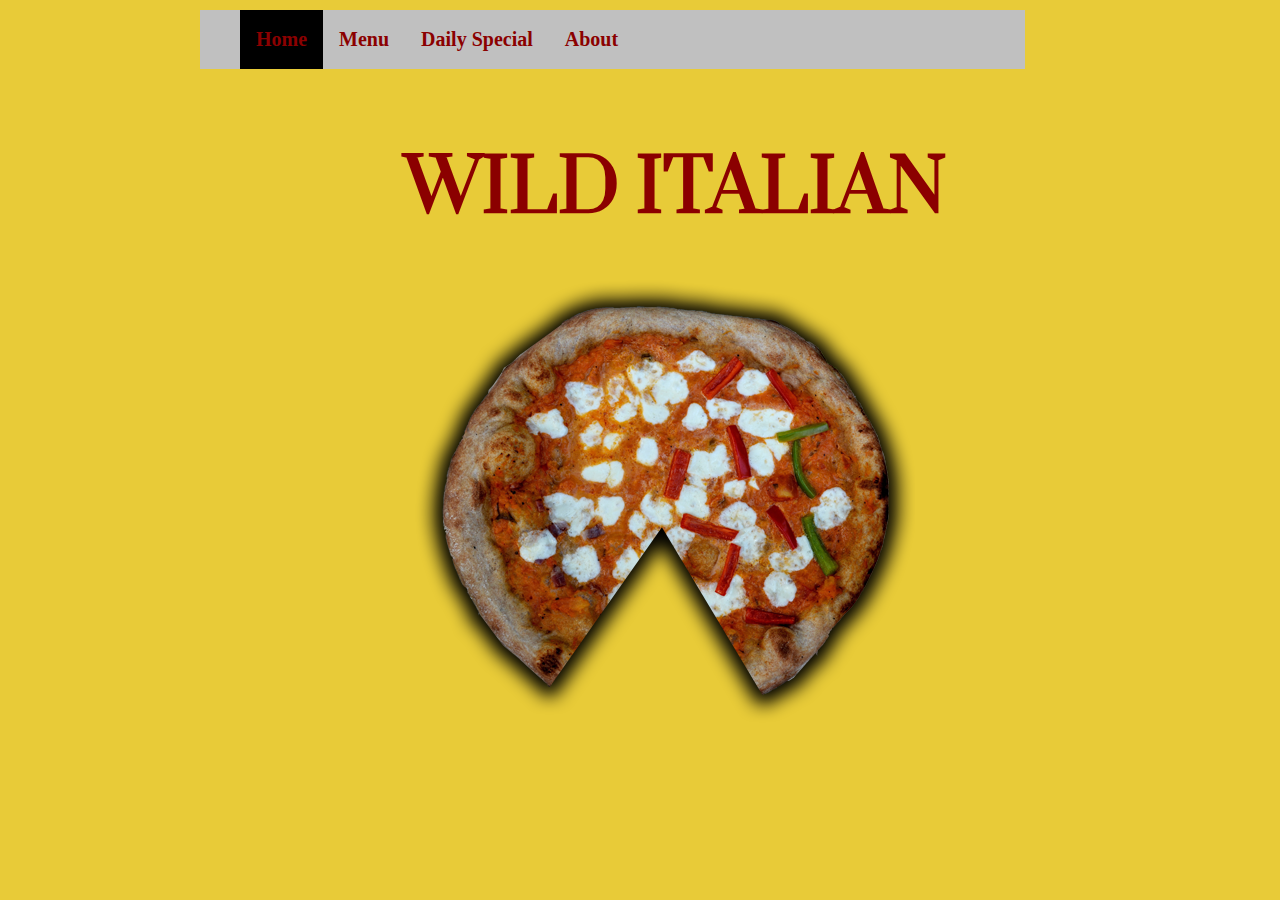
<file: index.html>
<!DOCtype HTML>
<html>
<head>
  <title> Wild Italian Food </title>
    <link rel="stylesheet" href="https://maxcdn.bootstrapcdn.com/bootstrap/3.3.7/css/bootstrap.min.css" integrity="sha384-BVYiiSIFeK1dGmJRAkycuHAHRg32OmUcww7on3RYdg4Va+PmSTsz/K68vbdEjh4u" crossorigin="anonymous">
    <link href="https://fonts.googleapis.com/css?family=Prata" rel="stylesheet">
    <link href="css/style.css" rel="stylesheet">
</head>

  <body>
      <div id="header">
        <ul>
            <li id="active-page"><a href="index.html">Home</a></li>
            <li><a href="menu.html">Menu</a></li>
            <li><a href="daily_specials.html">Daily Special</a></li>
            <li><a href="about.html">About</a></li>
          </ul>
        </div id="header">

          <h1> WILD ITALIAN </h1>
          <p style= "text-align:center;"><img src="images/logo.png" width="500px" height="500px" align="middle"></p>
      </div>

  </html>
</file>
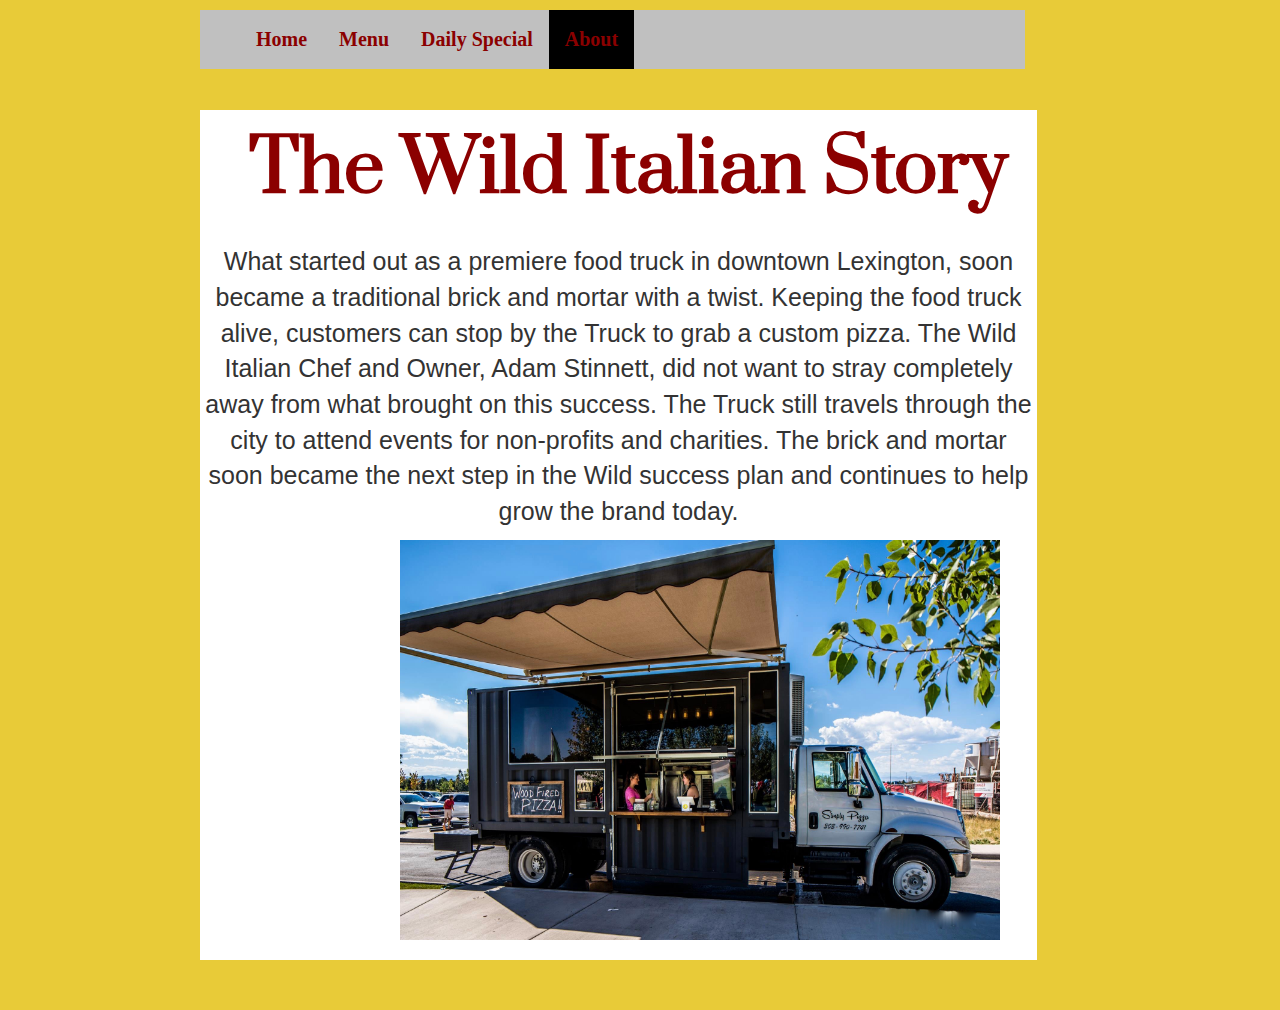
<file: about.html>
<!DOCtype HTML>
<html>
<head>
  <title> About Us </title>
    <link rel="stylesheet" href="https://maxcdn.bootstrapcdn.com/bootstrap/3.3.7/css/bootstrap.min.css" integrity="sha384-BVYiiSIFeK1dGmJRAkycuHAHRg32OmUcww7on3RYdg4Va+PmSTsz/K68vbdEjh4u" crossorigin="anonymous">
    <link href="https://fonts.googleapis.com/css?family=Prata" rel="stylesheet">
    <link href="css/style.css" rel="stylesheet">
    <link href="css/about.css" rel="stylesheet">
</head>

  <body>
      <div id="header">
        <ul>
          <li class="menu-item"><a href="index.html">Home</a></li>
          <li class="menu-item"><a href="menu.html">Menu</a></li>
          <li class="menu-item"><a href="daily_specials.html">Daily Special</a></li>
          <li class="menu-item" id="active-page"><a href="about.html">About</a></li>
        </ul>
      </div>

      <div class="box-one">
        <h1 style="margin-top: 0px;"> The Wild Italian Story</h1>
        <p>
          What started out as a premiere food truck in downtown Lexington, soon became a traditional brick and mortar with a twist. Keeping the food truck alive, customers can stop by the Truck to grab a custom pizza. The Wild Italian Chef and Owner, Adam Stinnett, did not want to stray completely away from what brought on this success. The Truck still travels through the city to attend events for non-profits and charities. The brick and mortar soon became the next step in the Wild success plan and continues to help grow the brand today.
        </p>

        <img src="images/food_truck.jpg" width="600px" height="400px" id="page-image"/>
      </div>

  </body>
</html>
</file>
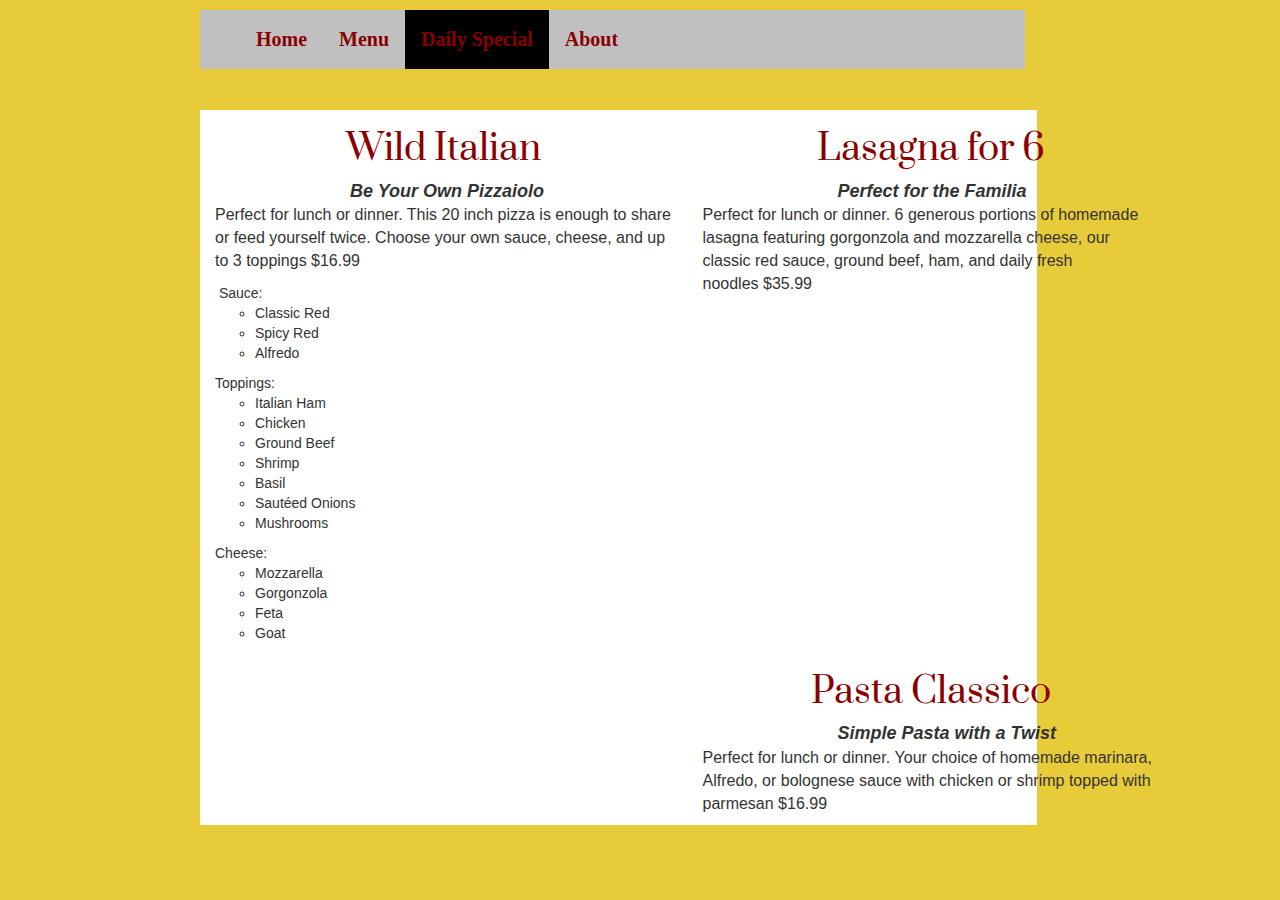
<file: daily_specials.html>
<!DOCtype HTML>
<html>
<head>
  <title> Daily Specials </title>
    <link rel="stylesheet" href="https://maxcdn.bootstrapcdn.com/bootstrap/3.3.7/css/bootstrap.min.css" integrity="sha384-BVYiiSIFeK1dGmJRAkycuHAHRg32OmUcww7on3RYdg4Va+PmSTsz/K68vbdEjh4u" crossorigin="anonymous">
    <link href="https://fonts.googleapis.com/css?family=Prata" rel="stylesheet">
    <link href="css/style.css" rel="stylesheet">
    <link href="css/daily_specials.css" rel="stylesheet">
</head>

  <body>

      <div id="header">
        <ul>
            <li><a href="index.html">Home</a></li>
            <li><a href="menu.html">Menu</a></li>
            <li id="active-page"><a href="daily_specials.html">Daily Special</a></li>
            <li><a href="about.html">About</a></li>
          </ul>
      </div>


        <div class="box-one">
          <div class="container">
            <div class="row">
              <div class="col-sm-5">
                <h2>Wild Italian</h2> <span class="menu-label">Be Your Own Pizzaiolo</span><p>Perfect for lunch or dinner. This 20 inch pizza is enough to share or feed yourself twice. Choose your own sauce, cheese, and up to 3 toppings $16.99</p>
​                    Sauce:
                    <ul id="choice-option">
                        <li id="list-option">Classic Red</li>
                        <li id="list-option">Spicy Red</li>
                        <li id="list-option">Alfredo</li>
                    </ul>
                    Toppings:
                    <ul id="choice-option">
                        <li id="list-option">Italian Ham</li>
                        <li id="list-option">Chicken</li>
                        <li id="list-option">Ground Beef</li>
                        <li id="list-option">Shrimp</li>
                        <li id="list-option">Basil</li>
                        <li id="list-option">Sautéed Onions</li>
                        <li id="list-option">Mushrooms</li>
                    </ul>
                    Cheese:
                    <ul id="choice-option">
                        <li id="list-option">Mozzarella</li>
                        <li id="list-option">Gorgonzola</li>
                        <li id="list-option">Feta</li>
                        <li id="list-option">Goat</li>
                    </ul>
              </div>
              <div class="col-sm-5">
                    <h2>Lasagna for 6</h2><span class="menu-label">Perfect for the Familia</span><p> Perfect for lunch or dinner. 6 generous portions of homemade lasagna featuring gorgonzola and mozzarella cheese, our classic red sauce, ground beef, ham, and daily fresh noodles $35.99</p>
              </div>
            </div>
          </div>


          <div class="container">
            <div class="row">
              <div class="col-sm-5">
              </div>
              <div class="col-sm-5">
                      <h2>Pasta Classico</h2><span class="menu-label">Simple Pasta with a Twist</span><p> Perfect for lunch or dinner. Your choice of homemade marinara, Alfredo, or bolognese sauce with chicken or shrimp topped with parmesan $16.99</p>
              </div>
            </div>
        </div>
    </div>

  </body>
</html>
</file>
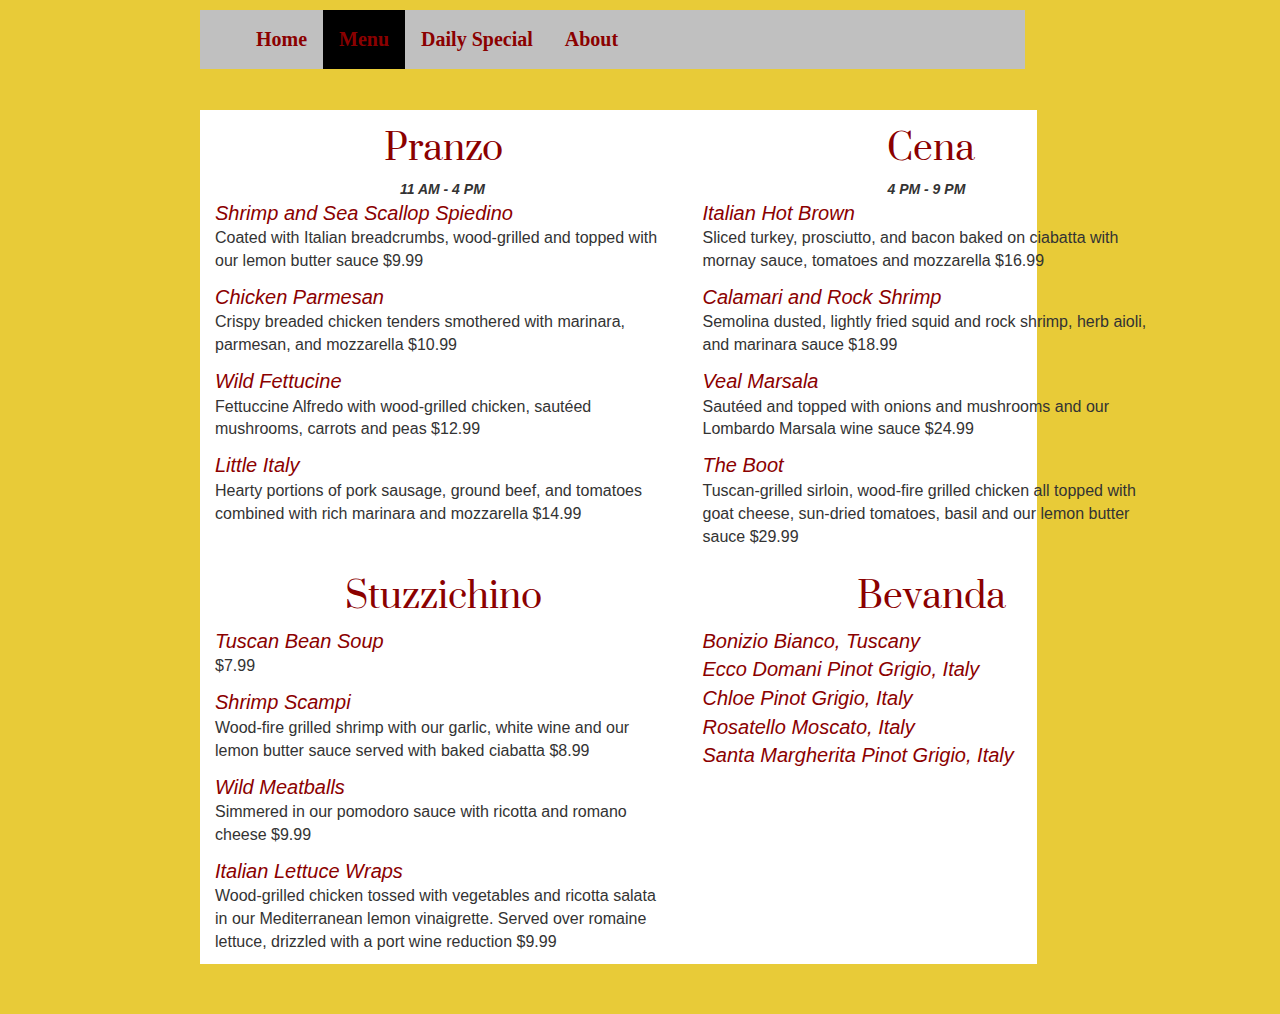
<file: menu.html>
<!DOCtype HTML>
<html>
<head>
  <title> Menu </title>
    <link rel="stylesheet" href="https://maxcdn.bootstrapcdn.com/bootstrap/3.3.7/css/bootstrap.min.css" integrity="sha384-BVYiiSIFeK1dGmJRAkycuHAHRg32OmUcww7on3RYdg4Va+PmSTsz/K68vbdEjh4u" crossorigin="anonymous">
    <link href="https://fonts.googleapis.com/css?family=Prata" rel="stylesheet">
    <link href="css/style.css" rel="stylesheet">
    <link href="css/menu.css" rel="stylesheet">
</head>

  <body>
      <div id="header">
        <ul>
            <li><a href="index.html">Home</a></li>
            <li id="active-page"><a href="menu.html">Menu</a></li>
            <li><a href="daily_specials.html">Daily Special</a></li>
            <li><a href="about.html">About</a></li>
          </ul>
      </div>


      <div class="box-one">
        <div class="container">
          <div class="row">
            <div class="col-sm-5">
                <h2>Pranzo</h2>
                  <span class="menu-time"> 11 AM - 4 PM</span>
                  <section class="w3-container"><span class="menu-name">Shrimp and Sea Scallop Spiedino</span><p> Coated with Italian breadcrumbs, wood-grilled and topped with our lemon butter sauce $9.99</p></section>
                  <section class="w3-container"><span class="menu-name">Chicken Parmesan</span><p> Crispy breaded chicken tenders smothered with marinara, parmesan, and mozzarella $10.99</p></section>
                  <section class="w3-container"><span class="menu-name">Wild Fettucine</span><p> Fettuccine Alfredo with wood-grilled chicken, sautéed mushrooms, carrots and peas $12.99</p></section>
                  <section class="w3-container"><span class="menu-name">Little Italy</span><p> Hearty portions of pork sausage, ground beef, and tomatoes combined with rich marinara and mozzarella $14.99</p></section>
            </div>

            <div class="col-sm-5">
                <h2>Cena</h2>
                  <span class="menu-time"> 4 PM - 9 PM</span>
                  <section class="w3-container"><span class="menu-name">Italian Hot Brown</span><p> Sliced turkey, prosciutto, and bacon baked on ciabatta with mornay sauce, tomatoes and mozzarella $16.99</p></section>
                  <section class="w3-container"><span class="menu-name">Calamari and Rock Shrimp</span><p> Semolina dusted, lightly fried squid and rock shrimp, herb aioli, and marinara sauce $18.99</p></section>
                  <section class="w3-container"><span class="menu-name">Veal Marsala</span><p> Sautéed and topped with onions and mushrooms and our Lombardo Marsala wine sauce $24.99</p></section>
                  <section class="w3-container"><span class="menu-name">The Boot</span><p> Tuscan-grilled sirloin, wood-fire grilled chicken all topped with goat cheese, sun-dried tomatoes, basil and our lemon butter sauce $29.99</p></section>
            </div>
          </div>
        </div>

        <div class="container">
          <div class="row">
            <div class="col-sm-5">
                <h2>Stuzzichino</h2>
                <section class="w3-container"><span class="menu-name">Tuscan Bean Soup</span><p> $7.99</p></section>
                <section class="w3-container"><span class="menu-name">Shrimp Scampi</span><p> Wood-fire grilled shrimp with our garlic, white wine and our lemon butter sauce served with baked ciabatta $8.99</p></section>
                <section class="w3-container"><span class="menu-name">Wild Meatballs</span><p>Simmered in our pomodoro sauce with ricotta and romano cheese $9.99</p></section>
                <section class="w3-container"><span class="menu-name">Italian Lettuce Wraps</span><p> Wood-grilled chicken tossed with vegetables and ricotta salata in our Mediterranean lemon vinaigrette. Served over romaine lettuce, drizzled with a port wine reduction $9.99 </p></section>
            </div>

            <div class="col-sm-5">
                <h2>Bevanda</h2>
                <section class="w3-container"><span class="menu-name">Bonizio Bianco, Tuscany</span></section>
                <section class="w3-container"><span class="menu-name">Ecco Domani Pinot Grigio, Italy</span></section>
                <section class="w3-container"><span class="menu-name">Chloe Pinot Grigio, Italy</span></section>
                <section class="w3-container"><span class="menu-name">Rosatello Moscato, Italy</span></section>
                <section class="w3-container"><span class="menu-name">Santa Margherita Pinot Grigio, Italy</span></section>
            </div>
          </div>
        </div>
      </div>

  </body>
</html>
</file>
<file: css/style.css>
body{
  background-color: #E8CB38;
  padding-top: 10px;
  padding-bottom: 50px;
  margin-left: 200px;
  margin-right: 150px;
}

#header{
  height:100px;
  border-style: none;
}

ul {
    top: 25px;
    list-style-type: none;
    margin-right: 105px;
    overflow: hidden;
    background-color: silver;
}

li {
    float: left;
    border-right: 2px #000;
}

li a {
    display: flex;
    color:#8B0000;
    font-size: 20px;
    font-weight: bold;
    font-family: serif;
    text-align: center;
    padding: 15px 16px;
    text-decoration: none;
}

/* Change the link color to #8b0000 on hover */
li a:hover {
    background-color: #8B0000;
    color:white;
    text-decoration: none;
}


#active-page{
  background-color: black;
}

#content{
  margin-top: 100px;
  margin-left:210px;
  z-index: 0;
  position: absolute;
}

.box-one{
    width: 90%;
    background-color: white;
}




/*--------------------------------*/
h1{
  font-family: 'Prata', serif;
  font-weight: bold;
  color:#8B0000;
  font-size: 72px;
  padding-left: 20px;
  padding-top: 20px;
  border-bottom-width: 25px;
  padding-bottom: 25px;
  text-align: center;
}

p{
  font-family:sans-serif;
  font-size: 25px;
}
</file>
<file: css/about.css>
h1{
  font-family: 'Prata', serif;
  font-weight: bold;
  color:#8B0000;
  padding-left: 20px;
  padding-top: 20px;
  border-bottom-width: 25px;
  padding-bottom: 25px;
  text-align: center;
}

p{
  font-family: sans-serif;
  font-size: 25px;
  text-align: center;
}

#page-image{
  margin-bottom: 20px;
  margin-left: 200px
}
</file>
<file: css/daily_specials.css>
#choice-option{
  list-style-type: circle;
  background: none;
}

#list-option{
  float: none;
}
/*--------------------------------*/
h2{
  font-family: 'Prata', sans-serif;
  font-size: 35px;
  text-align: center;
  color:#8B0000;
}

p{
  font-family: sans-serif;
  font-size: 16px;
}

.menu-label{
  padding-left: 135px;
  font-weight: bold;
  font-style: italic;
  font-size: 18px;
}
</file>
<file: css/menu.css>
#content{
  margin-left:210px;
}



/*--------------------------------*/

h2{
  font-family: 'Prata', sans-serif;
  font-size: 35px;
  text-align: center;
  color:#8B0000;
}

p{
  font-family: sans-serif;
  font-size: 16px;
}

.menu-time{
  text-align: right;
  font-style: italic;
  padding-left: 185px;
  font-weight: bold;
}

.menu-name{
  font-style: italic;
  font-size: 20px;
  color: #8B0000;
}
</file>
